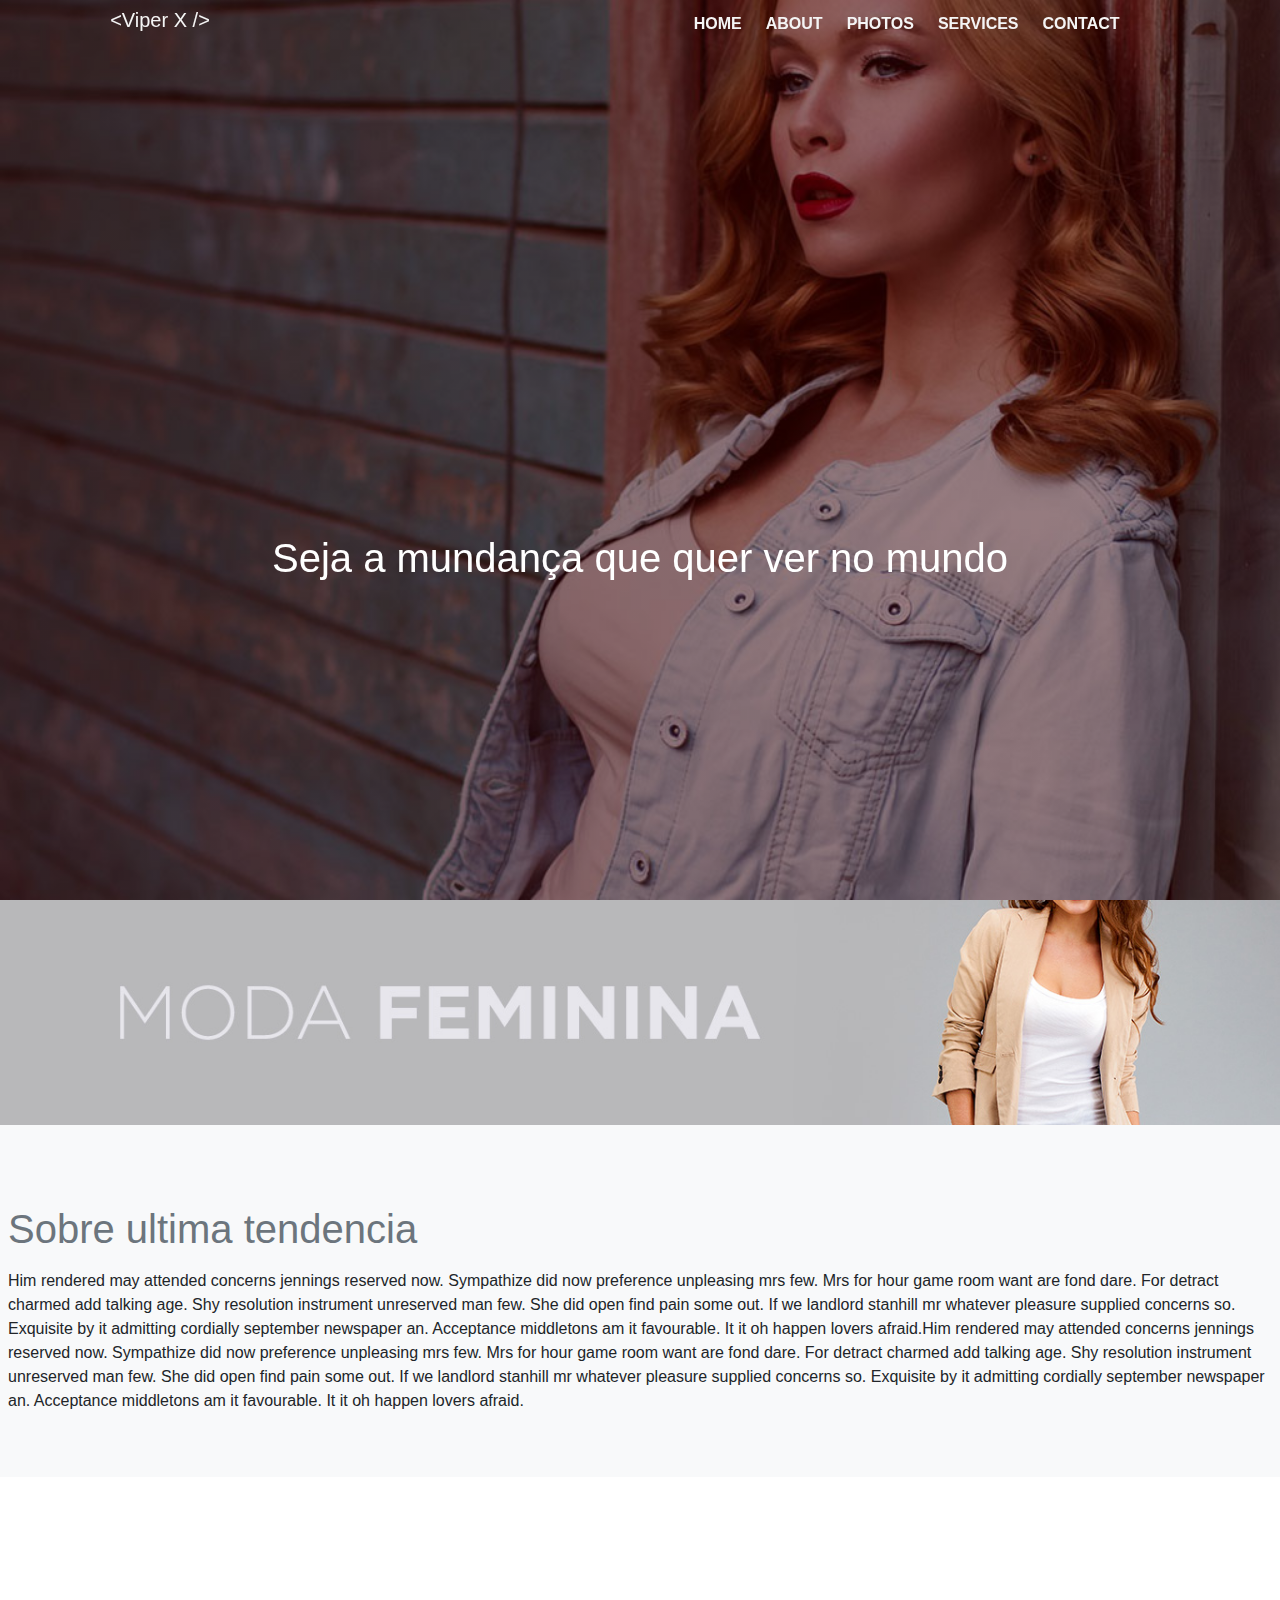
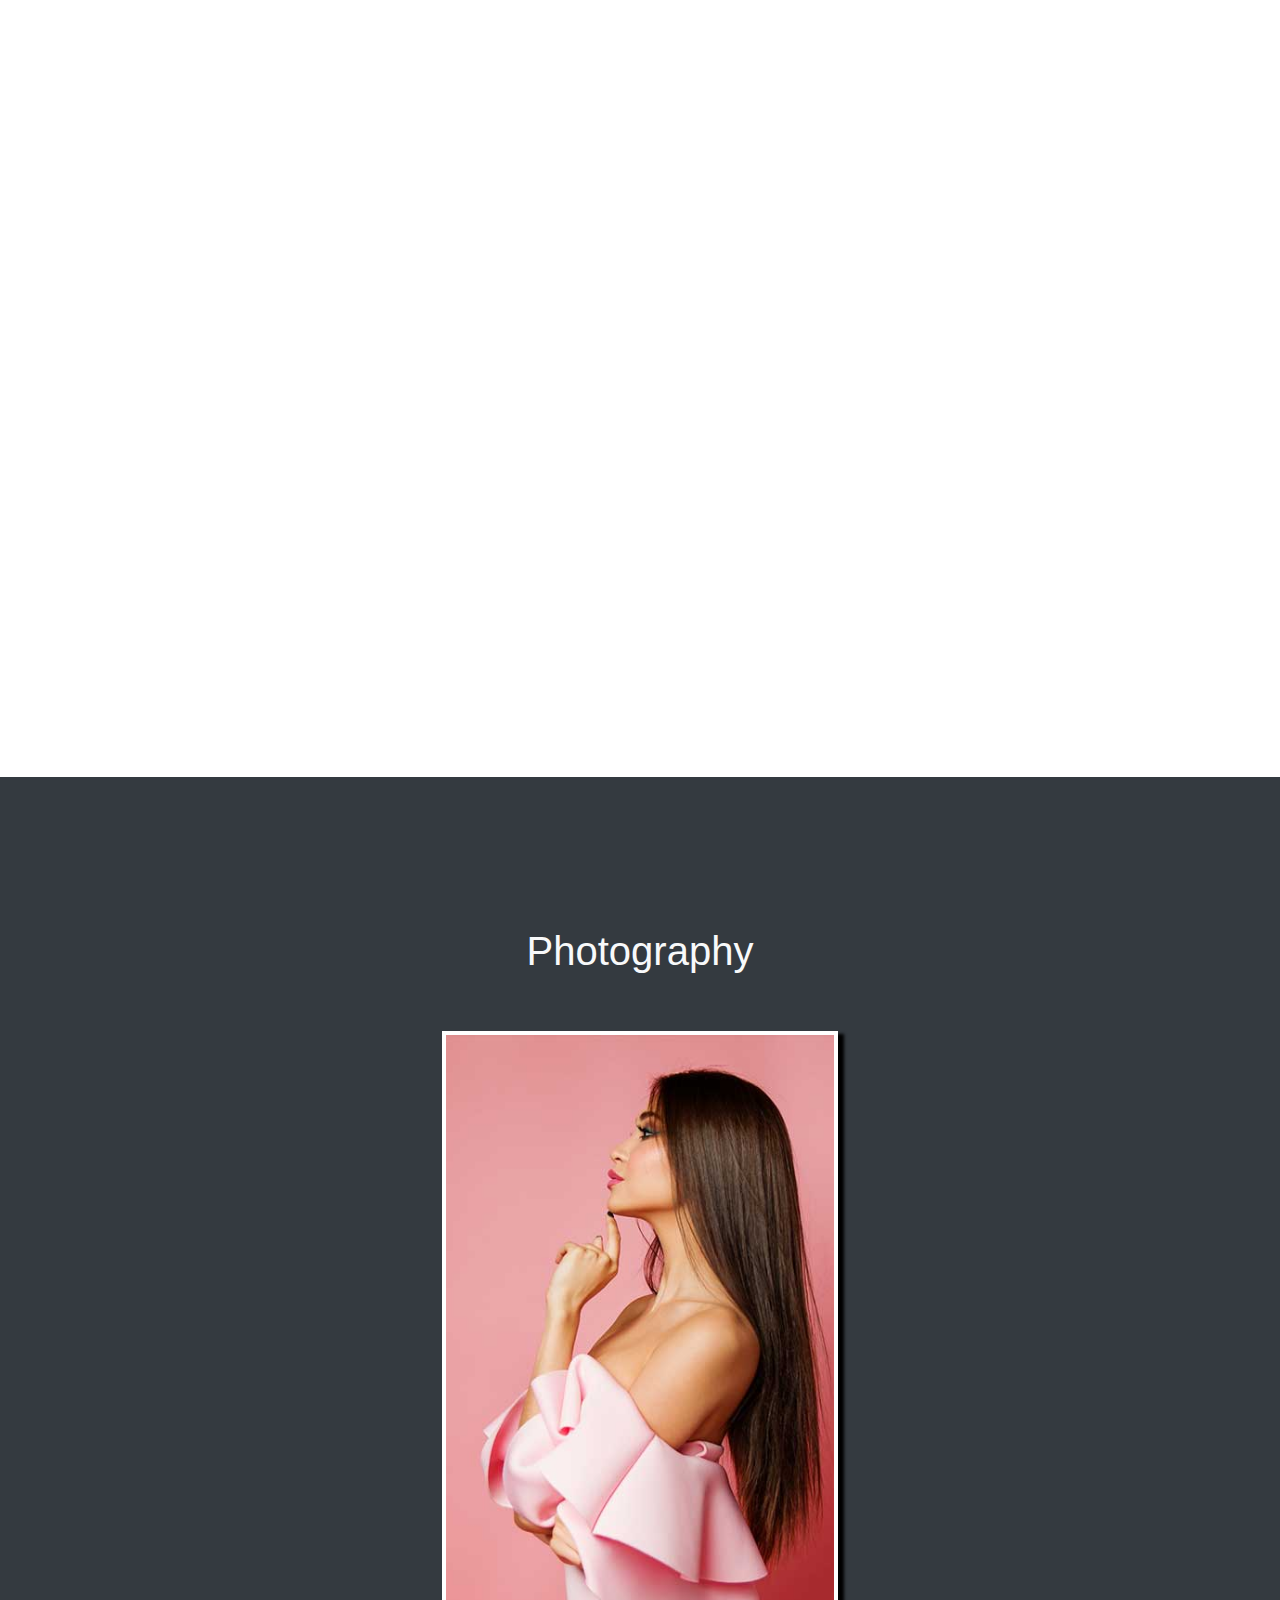
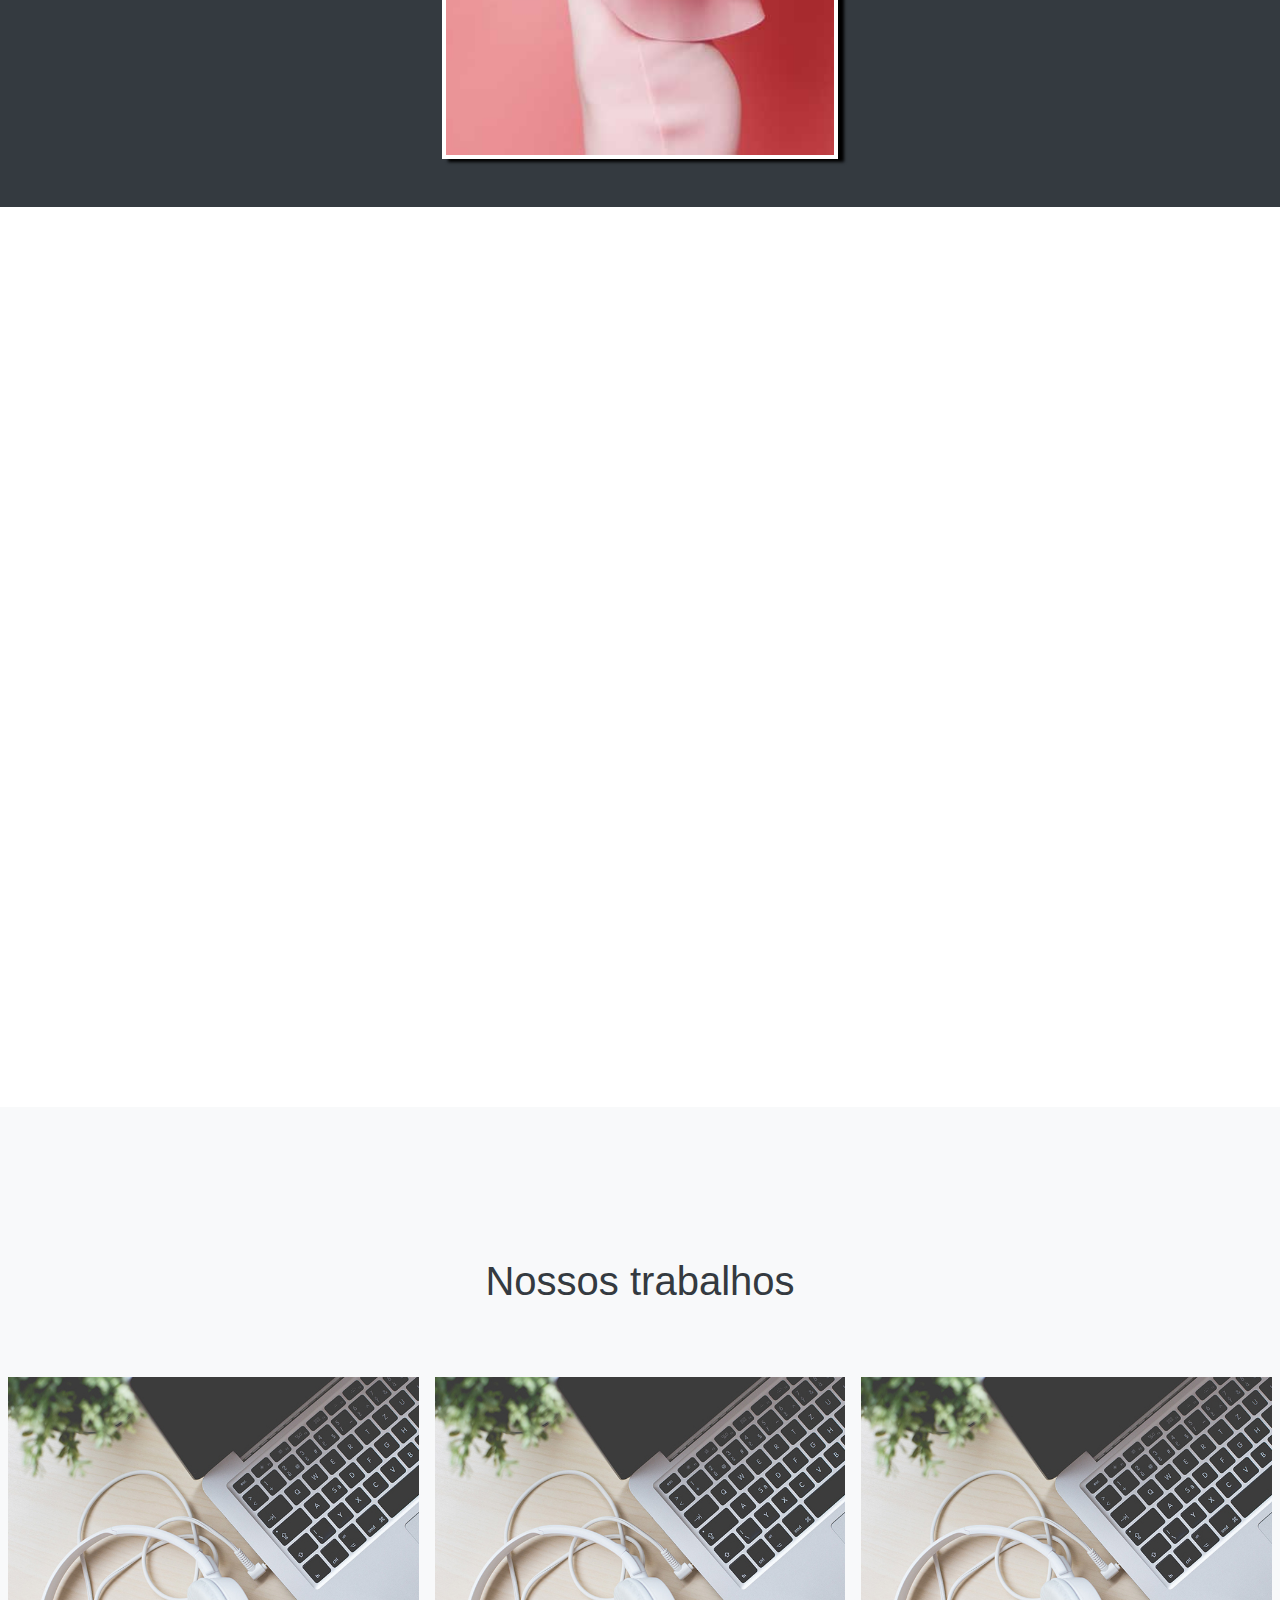
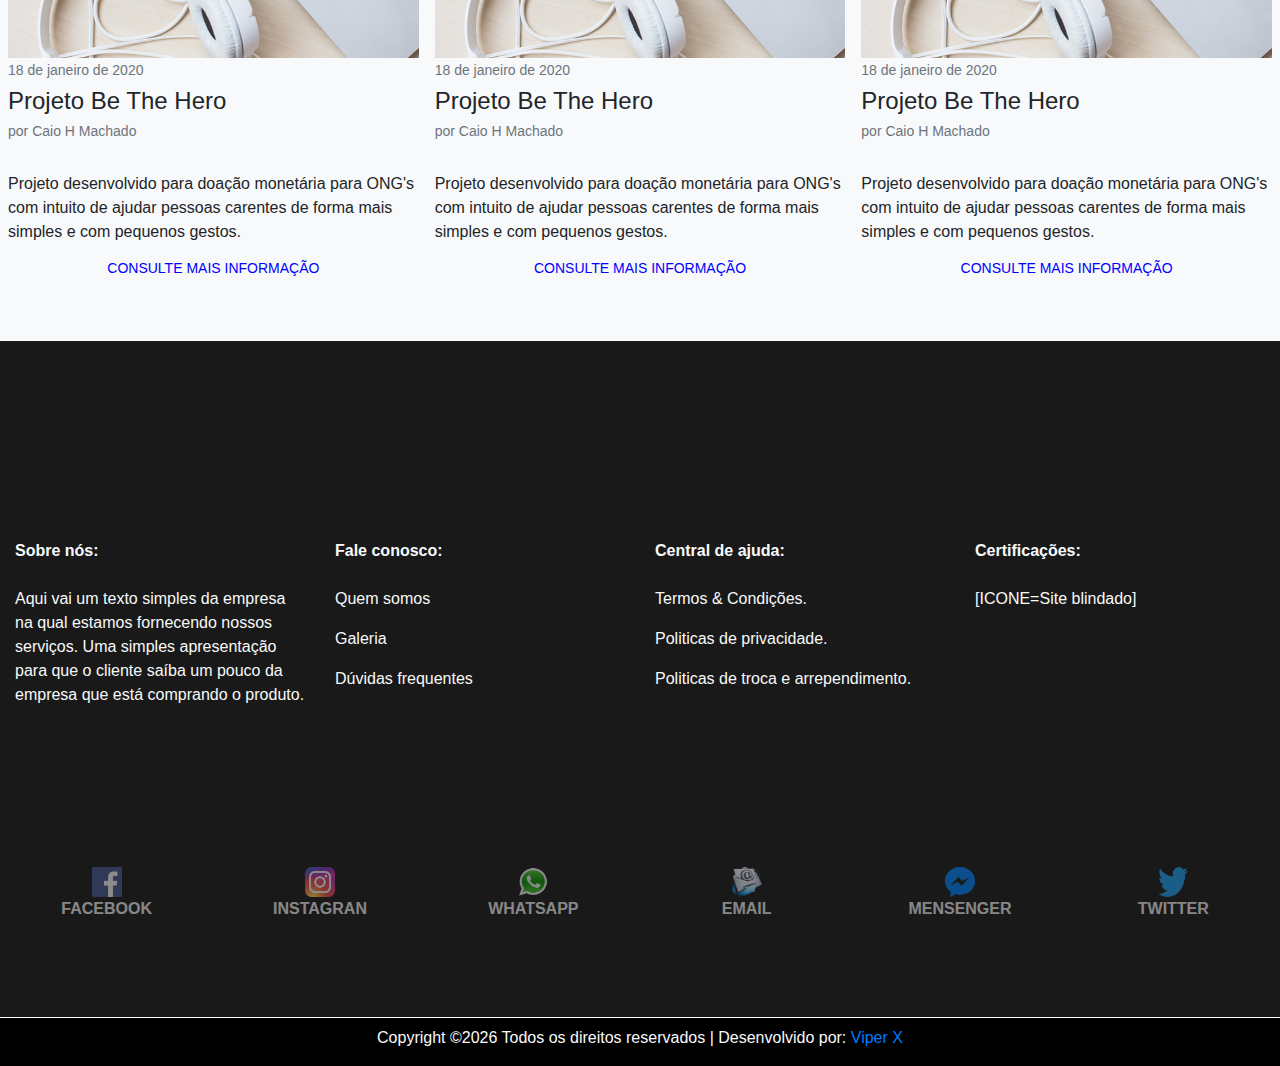
<file: Site1/index.html>
<!DOCTYPE html>
<html lang="PT-br">
<head>
	<meta charset="UTF-8">
	<meta name="viewport" content="width=device-width, initial-scale=1.0">
	<link rel="stylesheet" type="text/css" href="./css/style.css">
	<link rel="stylesheet" href="https://stackpath.bootstrapcdn.com/bootstrap/4.4.1/css/bootstrap.min.css" integrity="sha384-Vkoo8x4CGsO3+Hhxv8T/Q5PaXtkKtu6ug5TOeNV6gBiFeWPGFN9MuhOf23Q9Ifjh" crossorigin="anonymous">
	<script src="https://ajax.googleapis.com/ajax/libs/jquery/3.4.1/jquery.min.js"></script>
	<script src="https://stackpath.bootstrapcdn.com/bootstrap/4.1.3/js/bootstrap.min.js" integrity="sha384-ChfqqxuZUCnJSK3+MXmPNIyE6ZbWh2IMqE241rYiqJxyMiZ6OW/JmZQ5stwEULTy" crossorigin="anonymous"></script>
	<title>&lt;Viper X /&gt;</title>
</head>

<body class="container-fluid p-0 m-0">
<!-- ------------------------------------------------------------TOPO---------------------------------------------------------------------- -->
<div class="topo row justify-content-center text-center py-2 m-0 position-fixed vw-100">
	<div class="LOGO col-12 col-md-3 ">
		<a href="#home" class="d-block text-decoration-none"><h5>&lt;Viper X /&gt;</h5></a>
	</div>

	<div class="col-0 col-md-2"></div>

	<div class="topics col-12 col-md-7 p-0">
		<ul class="MENU list-unstyled d-flex justify-content-center m-0 font-weight-bolder ">
			<li class="mr-2 "><a href="#home" class="p-1 d-block text-uppercase text-decoration-none">Home</a></li>
			<li class="mx-2 "><a href="#about" class="p-1 d-block text-uppercase text-decoration-none">About</a></li>
			<li class="mx-2 "><a href="#photos" class="p-1 d-block text-uppercase text-decoration-none">Photos</a></li>
			<li class="mx-2 "><a href="#services" class="p-1 d-block text-uppercase text-decoration-none">Services</a></li>
			<li class="ml-2 "><a href="#rodape-main" class="p-1 d-block text-uppercase text-decoration-none">Contact</a></li>
		</ul>
	</div>      
</div>
<!-- ------------------------------------------------------------TOPO---------------------------------------------------------------------- -->

<!-- ------------------------------------------------------------HOME---------------------------------------------------------------------- -->
	<!-- BANNER INICIO -->
	<div class="home container-fluid bg-success vh-100 px-0" id="home">		
		<!-- INICIO DO CAROUSEL -->
		<div class="container-fluid p-0">
			<div id="meuCarousel" class="carousel slide " data-ride="carousel">
				<!-- INDICADORES -->
				<!-- <ol class="carousel-indicators">
						<li data-target="#meuCarousel" data-slide-to="0" class="active"></li>
						<li data-target="#meuCarousel" data-slide-to="1"></li>
						<li data-target="#meuCarousel" data-slide-to="2"></li>
				</ol> -->
				<!-- INDICADORES FIM -->
				<!-- SLIDES -->
				<div class="carousel-inner">
				<div class="carousel-item active">
					<div class="carousel-caption d-none d-md-block">
					<h1>Seja a mundança que quer ver no mundo</h1>
					</div>
					<img class="d-block w-100 img-carousel apagar" src="./img/bg-2.jpg" alt="Jogo1">
				</div>
				<div class="carousel-item">
					<div class="carousel-caption d-none d-md-block">
					<h1>O mundo não mudará sozinho, você também não !!</h1>
					</div>
					<img class="d-block w-100 img-carousel apagar" src="./img/bg-2.jpg" alt="Jogo2" >
				</div>
				<div class="carousel-item">
					<div class="carousel-caption d-none d-md-block">
					<h1>O mundo não mudará sozinho, você também não !!</h1>
					</div>
					<img class="d-block w-100 img-carousel apagar" src="./img/bg-2.jpg" alt="Jogo2" >
				</div>
				</div>
				<!-- CONTROLADORES -->
				<!-- <a href="#meuCarousel" class="carousel-control-prev" role="button" data-slide="prev">
				<span class="carousel-control-prev-icon" aria-hidden="true"></span>
				<span class="sr-olny">Anterior</span>
				</a>

				<a href="#meuCarousel" class="carousel-control-next" role="button" data-slide="next">
				<span class="carousel-control-next-icon" aria-hidden="true"></span>
				<span class="sr-olny">Proximo</span>
				</a> -->
			</div>
		</div>
	</div>
<!-- ------------------------------------------------------------BANNER 1------------------------------------------------------------------ -->
<div class="banner-1 container-fluid px-0 ">
    <img src="./img/banner.jpg" alt="">
</div>
<!-- ------------------------------------------------------------ABOUT-------------------------------------------------------------------- -->
  <div class="about container-fluid bg-light px-0 pt-4" id="about">
    <div class="px-2 py-5">
			<h1 class="text-secondary py-2">Sobre ultima tendencia </h1>
			<p>
					Him rendered may attended concerns jennings reserved now. Sympathize did now preference unpleasing mrs few. 
					Mrs for hour game room want are fond dare. For detract charmed add talking age. Shy resolution instrument 
					unreserved man few. She did open find pain some out. If we landlord stanhill mr whatever pleasure supplied 
					concerns so. Exquisite by it admitting cordially september newspaper an. Acceptance middletons am it favourable. 
					It it oh happen lovers afraid.Him rendered may attended concerns jennings reserved now. Sympathize did now 
					preference unpleasing mrs few. Mrs for hour game room want are fond dare. For detract charmed add talking age. 
					Shy resolution instrument unreserved man few. She did open find pain some out. If we landlord stanhill mr 
					whatever pleasure supplied concerns so. Exquisite by it admitting cordially september newspaper an. Acceptance 
					middletons am it favourable. It it oh happen lovers afraid.
			</p>
    </div>
	</div>
	<!-- ------------------------------------------------------------BANNER 2---------------------------------------------------------------- -->
	<div class="container-fluid banner-2 px-0"></div>

	<!-- -----------------------------------------------------PHOTOS-------------------------------------------------------------------- -->
	<div class="photos container-fluid px-0 bg-dark" id="photos">
		<h1 class="text-light text-center">Photography</h1>
		<div class="content">
			<div class="row alinhamento justify-content-center align-items-center w-100 py-5 mx-0">
				<div class="col-12 col-md-4">
					<div id="items-wrapper-carousel">
						<div id="items-carousel">
							<div class="item-carousel"><img src="img/1.jpg"/></div>
							<div class="item-carousel"><img src="img/2.jpg"/></div>
							<div class="item-carousel"><img src="img/3.jpg"/></div>
							<div class="item-carousel"><img src="img/4.jpg"/></div>
							<div class="item-carousel"><img src="img/5.jpg"/></div>
							<div class="item-carousel"><img src="img/6.jpg"/></div>
							<div class="item-carousel"><img src="img/7.jpg"/></div>
							<div class="item-carousel"><img src="img/8.jpg"/></div>  
						</div>
					</div>
				</div>
			</div>
		</div>
	</div>
	<!-- -----------------------------------------------------BANNER 2---------------------------------------------------------------- -->
	<div class="banner banner-3 px-0"></div>
	<!-- -----------------------------------------------------SERVICES-------------------------------------------------------------------- -->
	<!-- SERVICES -->
	<div class="services container-fluid bg-light px-0" id="services">
		<div class="conteudo">
			<div class="titulo-carrossel">
				<h1 class="text-dark text-center">Nossos trabalhos</h1>
				<div class="row justify-content-center carrossel px-0 mx-0 py-5">
					<div class="caixa-services col-12 col-md-4 p-2 pt-3">
						<div class="imagem">
							<a href="#">
								<img src="./img/services1.jpg" alt="" class="mw-100">
							</a>
							</div>
							<div class="conteudo-services pt-1">
							<h5 class="t text-secondary">18 de janeiro de 2020</h5>
							<h4>Projeto Be The Hero</h4>
							<h5 class="t text-secondary">por Caio H Machado</h5>
							<br>
							<p>Projeto desenvolvido para doação monetária para ONG's com intuito de ajudar pessoas
							carentes de forma mais simples e com pequenos gestos.</p>
							<a href="#"><h5 class="text-center">CONSULTE MAIS INFORMAÇÃO</h5></a>      
						</div>
					</div>
					<div class="caixa-services col-12 col-md-4 p-2 pt-3">
						<div class="imagem">
							<a href="#">
									<img src="./img/services1.jpg" alt="" class="mw-100">
							</a>
							</div>
							<div class="conteudo-services pt-1">
							<h5 class="t text-secondary">18 de janeiro de 2020</h5>
							<h4>Projeto Be The Hero</h4>
							<h5 class="t text-secondary">por Caio H Machado</h5>
							<br>
							<p>Projeto desenvolvido para doação monetária para ONG's com intuito de ajudar pessoas
							carentes de forma mais simples e com pequenos gestos.</p>
							<a href="#"><h5 class="text-center">CONSULTE MAIS INFORMAÇÃO</h5></a>      
						</div>
					</div>
					<div class="caixa-services col-12 col-md-4 p-2 pt-3">
						<div class="imagem">
							<a href="#">
									<img src="./img/services1.jpg" alt="" class="mw-100">
							</a>
							</div>
							<div class="conteudo-services pt-1">
							<h5 class="t text-secondary">18 de janeiro de 2020</h5>
							<h4>Projeto Be The Hero</h4>
							<h5 class="t text-secondary">por Caio H Machado</h5>
							<br>
							<p>Projeto desenvolvido para doação monetária para ONG's com intuito de ajudar pessoas
							carentes de forma mais simples e com pequenos gestos.</p>
							<a href="#"><h5 class="text-center">CONSULTE MAIS INFORMAÇÃO</h5></a>      
						</div>
					</div>
				</div>
			</div>
		</div>
	</div>
	<!-- ---------------------------------------------------------RODAPÉ ------------------------------------------------------------------->
	<!-- RODAPÉ INICIO -->
	<footer> 
    <div class="container-fluid rodape-main px-0 mx-0 d-flex flex-column justify-content-end position-relative" id="rodape-main" style="background-color: rgb(0, 0, 0, .9);">
    <!-- RODAPÉ 1  INICIO-->
			<div class="row text-left text-light rodape-1 w-100 px-0 mx-0">
				<div class="col-xl-3 col-lg-3 col-md-6 col-sm-12 my-5 ">
					<strong>Sobre nós:</strong><br><br>
					<p>Aqui vai um texto simples da empresa na qual estamos fornecendo nossos serviços.
						Uma simples apresentação para que o cliente saíba um pouco da empresa que está comprando o produto.
					</p>
					</div>
					<div class="col-xl-3 col-lg-3 col-md-6 col-sm-12 my-5">
					<strong>Fale conosco:</strong><br><br>
					<p>Quem somos</p>
					<p>Galeria</p>
					<p>Dúvidas frequentes</p>
					</div>
					<div class="col-xl-3 col-lg-3 col-md-6 col-sm-12 my-5">
					<strong>Central de ajuda:</strong><br><br>
					<p>Termos & Condições.</p>
					<p>Politicas de privacidade.</p>
					<p>Politicas de troca e arrependimento.</p>
					</div>
					<div class="col-xl-3 col-lg-3 col-md-6 col-sm-12 my-5">
					<strong>Certificações:</strong><br><br>
					<p>[ICONE=Site blindado]</p>
				</div>
			</div>
			<!-- RODAPÉ 2 INICIO-->
			<!-- ICONES REDE SOCIAL -->
			<div class="row text-center py-5 my-5 rodape-2 w-100 px-0 mx-0">
				<div class="col">
					<a href="#">
					<img src="icons/facebook_rgb.png" alt="Facebook">
					<strong class="d-none d-lg-block">FACEBOOK</strong> 
					</a>
					</div>
					<div class="col">
					<a href="#">
					<img src="icons/instagram_rgb.png" alt="Instagram" >
					<strong class="d-none d-lg-block">INSTAGRAN</strong class="d-none d-lg-block">  
					</a>
					</div>
					<div class="col">
					<a href="#">
					<img src="icons/whatsapp_rgb.png" alt="Whatsapp" >
					<strong class="d-none d-lg-block">WHATSAPP</strong class="d-none d-lg-block">  
					</a>
					</div>
					<div class="col">
					<a href="#">
					<img src="icons/email_rgb.png" alt="Email" >
					<strong class="d-none d-lg-block">EMAIL</strong class="d-none d-lg-block">  
					</a>
					</div>
					<div class="col">
					<a href="#">
					<img src="icons/mensenger_rgb.png" alt="Mensenger">
					<strong class="d-none d-lg-block">MENSENGER</strong class="d-none d-lg-block">  
					</a>
					</div>
					<div class="col">
					<a href="#">
					<img src="icons/twitter_rgb.png" alt="Twitter">
					<strong class="d-none d-lg-block">TWITTER</strong class="d-none d-lg-block">  
					</a>
				</div>
			</div>
			<!-- RODAPÉ 3 INICIO-->
			<!-- COPYRIGHT -->
			<div class="row text-light w-100 mx-0" style="background-color: rgb(0, 0, 0); border-top: 1px solid rgb(255, 255, 255);">
					<div class="col-xl-12 col-lg-12 col-md-12 col-sm-12 text-center mt-2 rodape-3">
					<p>Copyright &copy;<script>document.write(new Date().getFullYear());</script> Todos os direitos reservados | Desenvolvido por: <a href="https://github.com/CaioHenriqueMachado" target="_blank">Viper X</a></p>
					</div>
			</div>
    </div>
	</footer>
	<script type="text/javascript" src="js/script.js"></script>
</body>
</html>
</file>
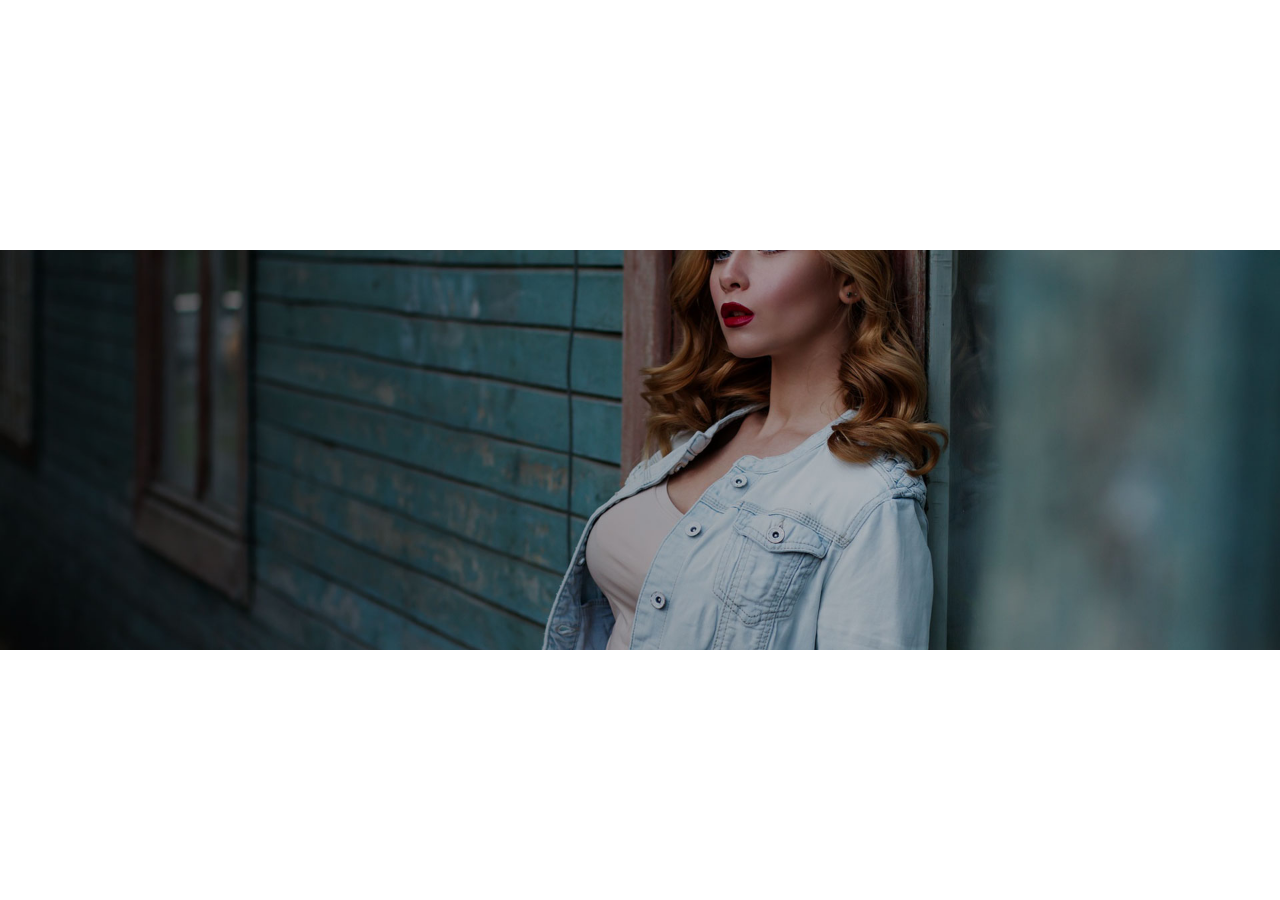
<file: Site3/index.html>
<!DOCTYPE html>
<html lang="pt-br">
<head>
  <meta charset="UTF-8">
  <meta name="viewport" content="width=device-width, initial-scale=1.0">
  <link rel="stylesheet" href="css/styles.css">
  <title>Document</title>
</head>
<body>
  <div id="items-wrapper-carousel">
    <div id="items-carousel">
      <div class="item-carousel"><img src="./img/bg.jpg" alt="img1"></div>
      <div class="item-carousel"><img src="./img/bg-2.jpg" alt="img1"></div>
      <div class="item-carousel"><img src="./img/bg-3.jpg" alt="img1"></div>
    </div>
  </div>
  <script type="text/javascript" src="./js/script.js"></script>
</body>
</html>
</file>
<file: Site1/css/style.css>
html {
	scroll-behavior: smooth;
}
/*  
-----------------------------------------------------------
	HOME
-----------------------------------------------------------
*/
div.home {
	background: linear-gradient(rgba(100, 0, 0, 0.3),rgba(100,0,0,0.3)),url("../img/bg.jpg");
	background-size: cover;
	background-position: center;
	background-repeat: no-repeat;
}
div.topo {
	z-index: 16;
}

div.topo a{
	color: whitesmoke;  
}

@media only screen and (max-width: 400px) {
	div.topo a{
		color: whitesmoke;
		font-size: x-small;   
	}

	div.photos-sub {
		visibility: hidden;
	}

	h1 {
		font-size: xx-large !important;
	}
}

div.topo li a:hover{
	color: crimson;
}

.corTopo {
	background-color: black;
}

img.apagar {
	opacity: 0;
}
/* Para ficar redondo */
.carousel-indicators li {
	width: 10px !important;
	height: 10px !important;
	border-radius: 50%;
}

/* Para topo não atrapalhar na visualização mobile e pc */
.home, .about, .photos, .services, .contact, .rodape-main {
	padding-top: 150px;
}

/*  
-----------------------------------------------------------
	BANNER 
-----------------------------------------------------------
*/

div.banner-1 img{
	width: 100%;
	height: 100%;
}

/* MODO PARALLAX */
div.banner-2 {
	background: url(../img/bg-2.jpg) no-repeat fixed center;
	width: 100%;
	height: 100vh;
	background-size: initial;
	background-attachment: fixed;
}

div.banner-3 {
	background: url(../img/bg.jpg) no-repeat fixed center;
	width: 100%;
	height: 100vh;
	background-size: cover;
	background-attachment: fixed;
}
/*  
-----------------------------------------------------------
	PHOTOS CAROUSEL
-----------------------------------------------------------
*/
#items-wrapper-carousel {
	width: 100%;
}

#items-carousel {
	display: flex;
	overflow-x: auto;
	overflow-y: hidden;
	scroll-snap-type: x mandatory;
	-webkit-overflow-scrolling: touch;
	scroll-behavior: smooth;
	border: 4px solid white;
	box-shadow:  6px 3px 3px black;
}

.item-carousel {
	flex: none;
	width: 100%;
	height: 80vh;
	scroll-snap-align: start;
	pointer-events: none; 
}

.item-carousel img {
	width: 100%;
	height: 100%;
	object-fit: cover;
}
/*  
-----------------------------------------------------------
	SERVICES INICIO
-----------------------------------------------------------
*/
div.caixa-services {
	transition: 1s;
}
div.caixa-services:hover {
	padding: 0px !important;
	background-color: black;
}

div.caixa-services:hover h5 {
	color: blanchedalmond;
}
div.caixa-services:hover h4 {
	color: blanchedalmond;
}
div.caixa-services:hover p {
	color: blanchedalmond;
}

div.conteudo-services h5 {
	font-size: 14px;
	transition: 1s;
}

div.conteudo-services a {
	text-decoration: none;
	color: blue;
}

div.conteudo-services a:hover{
	color: crimson;
}

div.conteudo-services a h5:hover{
	font-size: 15px;
}
/*  
-----------------------------------------------------------
	RODAPÉ DA PÁGINA
-----------------------------------------------------------
*/
div.rodape-2 img {
	width: 30px;
	height: 30px;
} 

div.rodape-2 a{
	text-decoration: none;
	color: whitesmoke;
} 

div.rodape-2 div{
	opacity: 50%;
	transition: 1s;
} 

div.rodape-2 div:hover{
	opacity: 100%;
}
</file>
<file: Site3/css/styles.css>
* {
  margin: 0;
  padding: 0;
  box-sizing: border-box;
}

body {
  display: grid;
  place-items: center;
  height: 100vh;
}

#items-wrapper-carousel {
  width: 100vw;
}

#items-carousel {
  display: flex;
  overflow-x: auto;
  overflow-y: hidden;
  scroll-snap-type: x mandatory;
  -webkit-overflow-scrolling: touch;
  scroll-behavior: smooth;
}

.item-carousel {
  flex: none;
  width: 100%;
  height: 400px;
  scroll-snap-align: start;
  pointer-events: none;
}

div.item-carousel img {
  width: 100%;
  height: 100%;
  object-fit: cover;
}
</file>
